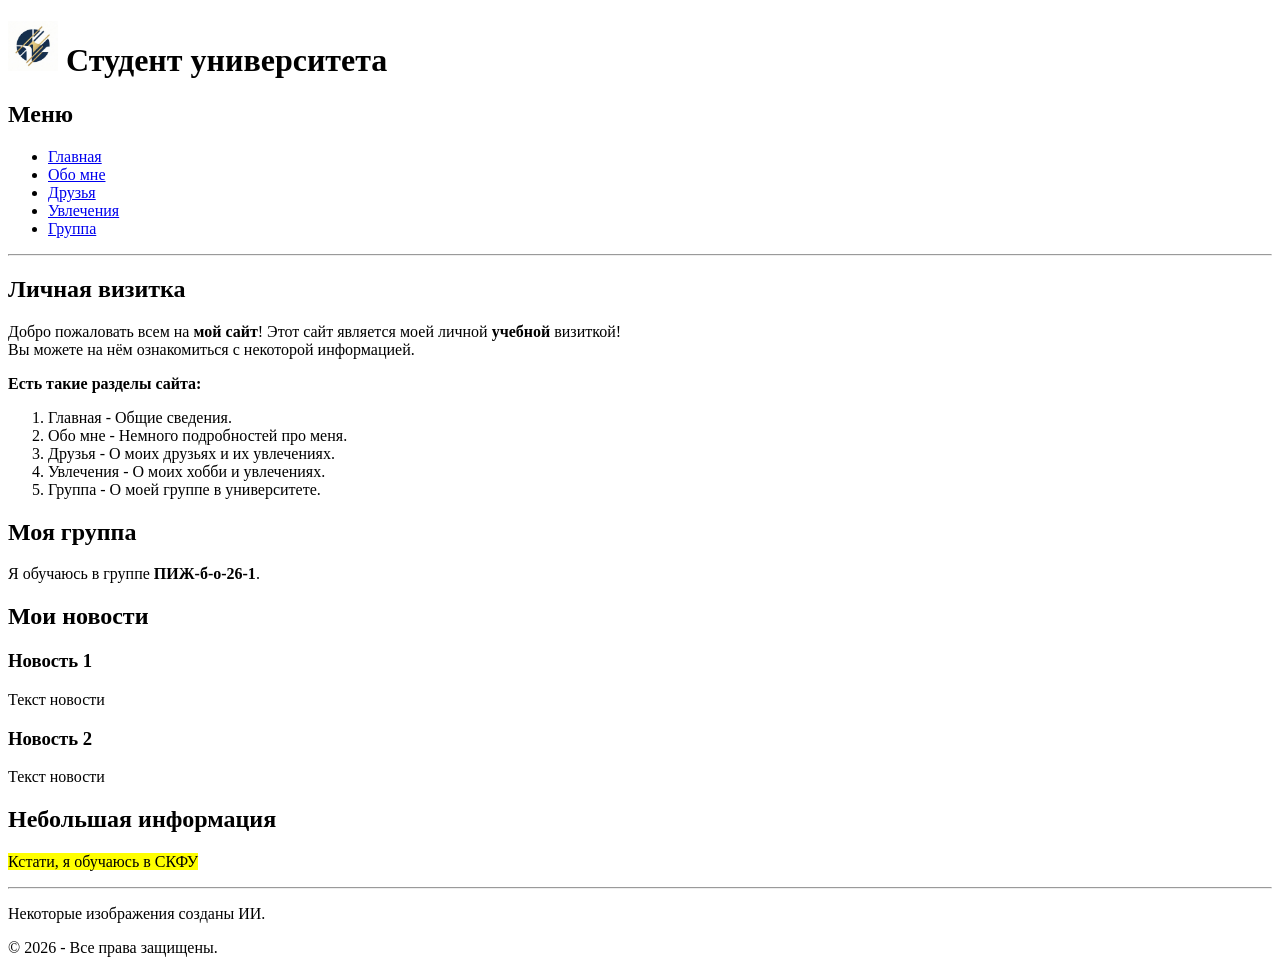
<file: Laboratory 2/site/index.html>
<!DOCTYPE html>   <!--Название этого файла: index.html-->
<html lang="ru"> 
    <head> 
        <meta charset="UTF-8"> 
        <meta name="viewport" content="width=device-width, initial-scale=1.0">
        <title>Главная</title> 
    </head> 
    <body>

         <!--Шапка-->
        <header>
            <h1>
                <a href="index.html" title="Перейти на Главную"><img src="images/logo.jpeg" alt="Логотип визитки студента" width="50"></a> Студент университета
            </h1>

            <nav>
                <h2>Меню</h2>
                <ul>
                    <li><a href="index.html" title="Перейти на страницу Главная">Главная</a></li>
                    <li><a href="about.html" title="Перейти на страницу Обо мне">Обо мне</a></li>
                    <li><a href="friends.html" title="Перейти на страницу Друзья">Друзья</a></li>
                    <li><a href="hobbies.html" title="Перейти на страницу Увлечения">Увлечения</a></li>
                    <li><a href="group.html" title="Перейти на страницу Группа">Группа</a></li>
                </ul>
            </nav>
            <hr>
        </header>

        <!--Начало основного блока-->
        <main>
            <section>
                <h2>Личная визитка</h2>
                <p>
                    Добро пожаловать всем на <strong>мой сайт</strong>! Этот сайт является моей личной <strong>учебной</strong> визиткой!<br>
                    Вы можете на нём ознакомиться с некоторой информацией.
                </p>
                <p>
                    <strong>Есть такие разделы сайта:</strong>
                </p>
                <ol>
                    <li>Главная - Общие сведения.</li>
                    <li>Обо мне - Немного подробностей про меня.</li>
                    <li>Друзья - О моих друзьях и их увлечениях.</li>
                    <li>Увлечения - О моих хобби и увлечениях.</li>
                    <li>Группа - О моей группе в университете.</li>
                </ol>
            </section>

            <section>
                <h2>Моя группа</h2>
                <p>
                    Я обучаюсь в группе <strong>ПИЖ-б-о-26-1</strong>.
                </p>
            </section>

            <section>
                <h2>Мои новости</h2>
                <article>
                    <h3>Новость 1</h3>
                    <p>Текст новости</p>
                </article>

                <article>
                    <h3>Новость 2</h3>
                    <p>Текст новости</p>
                </article>
            </section>

            <aside>
                <h2>Небольшая информация</h2>
                    <p><mark>Кстати, я обучаюсь в СКФУ</mark></p>
            </aside>
        </main>

        <!--Футер-->
        <footer>
            <hr>
            <p>Некоторые изображения созданы ИИ.</p>
            <p>© 2026 - Все права защищены.</p>
        </footer>
    </body> 
</html>
</file>
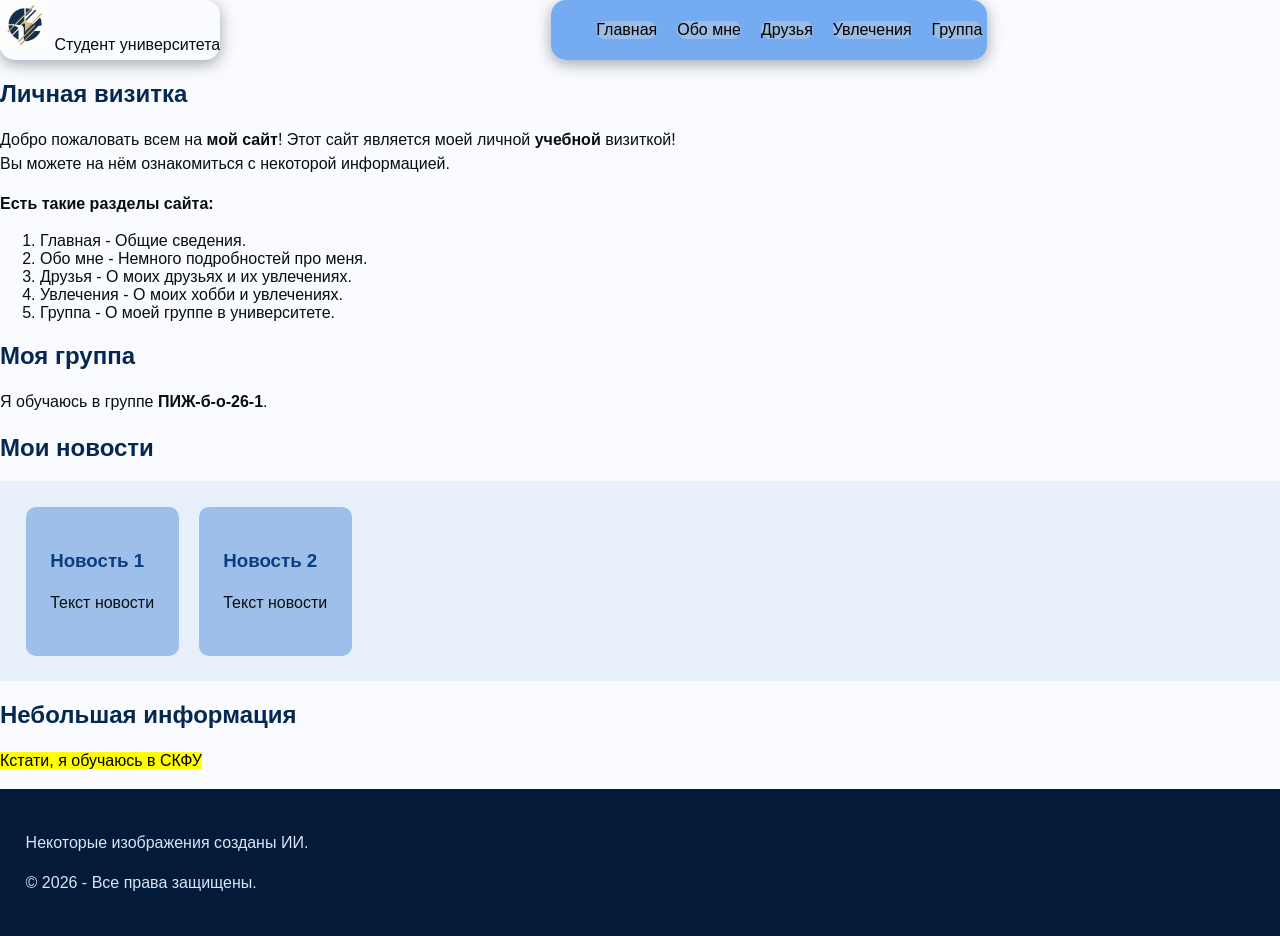
<file: Laboratory 3/site/index.html>
<!DOCTYPE html>   <!--Название этого файла: index.html-->
<html lang="ru"> 
    <head> 
        <meta charset="UTF-8"> 
        <meta name="viewport" content="width=device-width, initial-scale=1.0">
        <title>Главная</title> 
        <link rel="stylesheet" href="style.css">
    </head> 
    <body>

        <!--Шапка-->
        <header>
            <div class="header_logo_nav">
                <div class="logo">
                    <a href="index.html" title="Перейти на Главную"><img src="images/logo.jpeg" alt="Логотип визитки студента" width="50"></a> Студент университета
                </div>

                <nav>
                    <ul>
                        <li><a href="index.html" title="Перейти на страницу Главная"><div class="button_nav">Главная</div></a></li>
                        <li><a href="about.html" title="Перейти на страницу Обо мне"><div class="button_nav">Обо мне</div></a></li>
                        <li><a href="friends.html" title="Перейти на страницу Друзья"><div class="button_nav">Друзья</div></a></li>
                        <li><a href="hobbies.html" title="Перейти на страницу Увлечения"><div class="button_nav">Увлечения</div></a></li>
                        <li><a href="group.html" title="Перейти на страницу Группа"><div class="button_nav">Группа</div></a></li>
                    </ul>
                </nav>
            </div>
        </header>

        <!--Начало основного блока-->
        <main>
            <section>
                <h2>Личная визитка</h2>
                <p>
                    Добро пожаловать всем на <strong>мой сайт</strong>! Этот сайт является моей личной <strong>учебной</strong> визиткой!<br>
                    Вы можете на нём ознакомиться с некоторой информацией.
                </p>
                <p>
                    <strong>Есть такие разделы сайта:</strong>
                </p>
                <ol>
                    <li>Главная - Общие сведения.</li>
                    <li>Обо мне - Немного подробностей про меня.</li>
                    <li>Друзья - О моих друзьях и их увлечениях.</li>
                    <li>Увлечения - О моих хобби и увлечениях.</li>
                    <li>Группа - О моей группе в университете.</li>
                </ol>
            </section>

            <section>
                <h2>Моя группа</h2>
                <p>
                    Я обучаюсь в группе <strong>ПИЖ-б-о-26-1</strong>.
                </p>
            </section>

            <section>
                <h2>Мои новости</h2>
                <div class="news_hub">
                    <article class="news">
                        <h3>Новость 1</h3>
                        <p>Текст новости</p>
                    </article>

                    <article class="news">
                        <h3>Новость 2</h3>
                        <p>Текст новости</p>
                    </article>
                </div>
            </section>

            <aside>
                <h2>Небольшая информация</h2>
                    <p><mark>Кстати, я обучаюсь в СКФУ</mark></p>
            </aside>
        </main>

        <!--Футер-->
        <footer>
            <p>Некоторые изображения созданы ИИ.</p>
            <p>© 2026 - Все права защищены.</p>
        </footer>
    </body> 
</html>
</file>
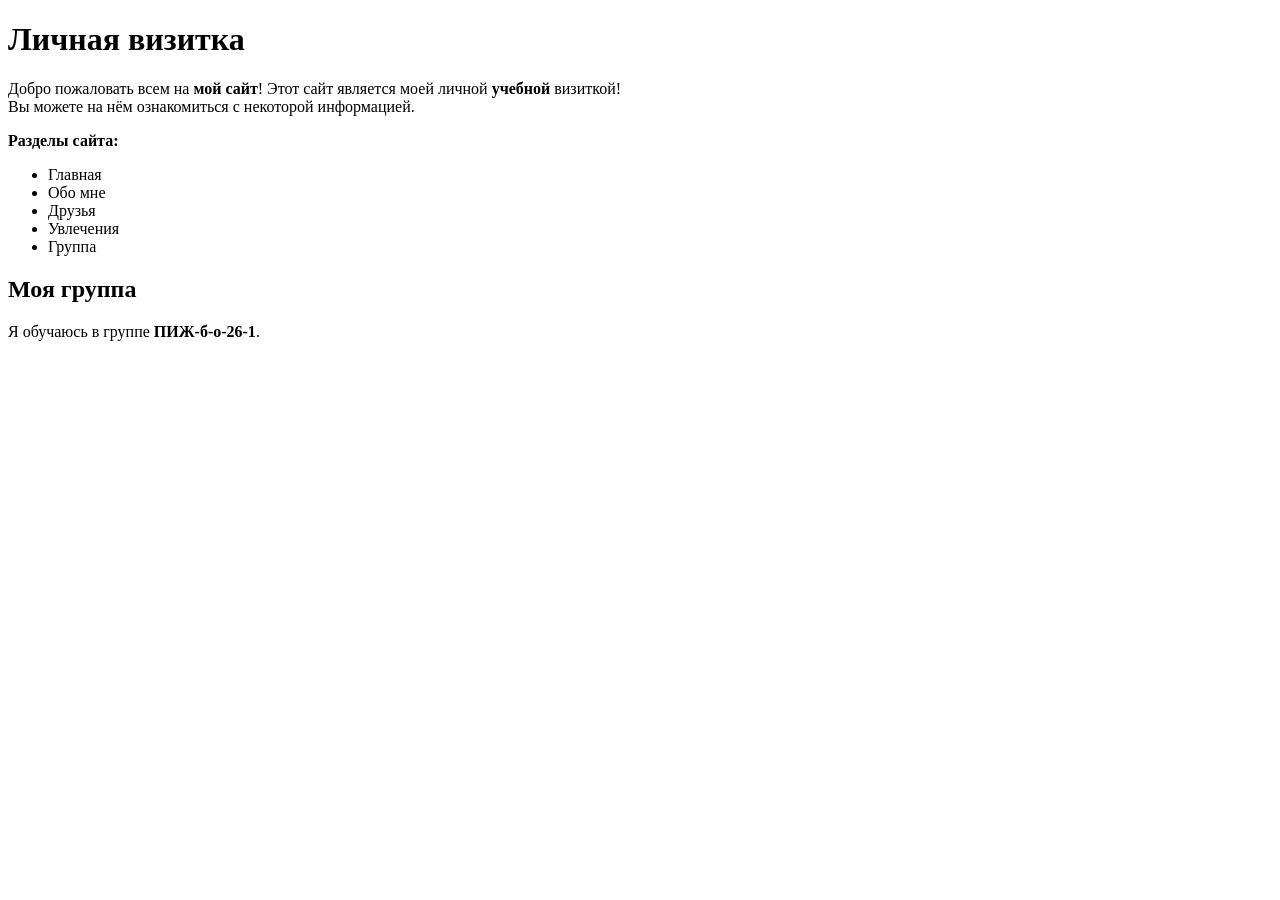
<file: Laboratory 1/Type 2/site/index.html>
<!DOCTYPE html>   <!--Название этого файла: index.html-->
<html lang="ru"> 
    <head> 
        <meta charset="UTF-8"> 
        <meta name="viewport" content="width=device-width, initial-scale=1.0">
        <title>Главная</title> 
    </head> 
    <body>
        <header>
        <h1>Личная визитка</h1>
        <p>
            Добро пожаловать всем на <strong>мой сайт</strong>! Этот сайт является моей личной <strong>учебной</strong> визиткой!<br>
            Вы можете на нём ознакомиться с некоторой информацией.
        </p>

        <nav>
            <p>
                <strong>Разделы сайта:</strong>
            </p>
            <ul>
                <li>Главная</li>
                <li>Обо мне</li>
                <li>Друзья</li>
                <li>Увлечения</li>
                <li>Группа</li>
            </ul>
        </nav>
        </header>


        <main>
            <section>
                <h2>Моя группа</h2>
                <p>
                    Я обучаюсь в группе <strong>ПИЖ-б-о-26-1</strong>.
                </p>
            </section>
        </main>
    </body> 
</html>
</file>
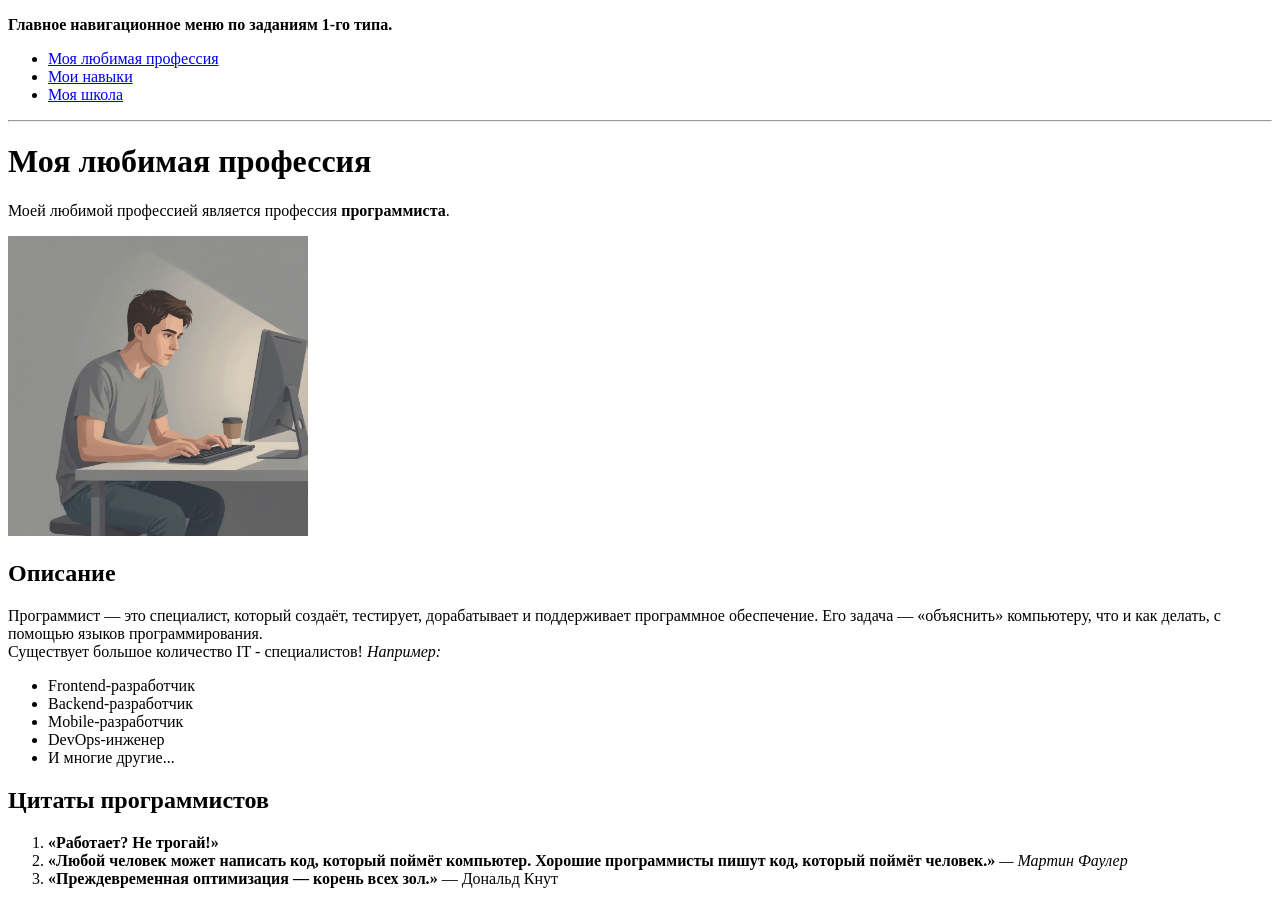
<file: Laboratory 1/Type 1/profession.html>
<!DOCTYPE html>
<html lang="ru">
    <head>
        <meta charset="UTF-8">
        <meta name="viewport" content="width=device-width, initial-scale=1.0">
        <title>Моя любимая профессия</title>
    </head>



    <body>
        <header>
            <nav title="Навигационное меню">
                <p>
                    <strong>Главное навигационное меню по заданиям 1-го типа.</strong>
                </p>
                <ul>
                    <li><a href="profession.html">Моя любимая профессия</a></li>
                    <li><a href="skills.html">Мои навыки</a></li>
                    <li><a href="school.html">Моя школа</a></li>
                </ul>
                <hr>
            </nav>

            <h1>Моя любимая профессия</h1>
            <p>
                Моей любимой профессией является профессия <strong>программиста</strong>. 
            </p>

            <img src="images/Programmer.jpeg" alt="Типичный программист сидит перед компьютером и пишет код." width="300" title="Программист">
        </header>


        <main>
            <h2>Описание</h2>
            <p>
                Программист — это специалист, который создаёт, тестирует, дорабатывает и поддерживает программное обеспечение. 
                Его задача — «объяснить» компьютеру, что и как делать, с помощью языков программирования.<br>
                Существует большое количество IT - специалистов! <em>Например:</em>
            </p>

            <ul>
                <li>Frontend-разработчик</li>
                <li>Backend-разработчик</li>
                <li>Mobile-разработчик</li>
                <li>DevOps-инженер</li>
                <li>И многие другие...</li>
            </ul>

            <section>
                <h2>Цитаты программистов</h2>
                <ol>
                    <li><strong><q>Работает? Не трогай!</q></strong></li>
                    <li><strong><q>Любой человек может написать код, который поймёт компьютер. Хорошие программисты пишут код, который поймёт человек.</q></strong> <em>— Мартин Фаулер</em></li>
                    <li><strong><q>Преждевременная оптимизация — корень всех зол.</q></strong> — Дональд Кнут</li>
                </ol>
            </section>
        </main>
    </body>
</html>
</file>
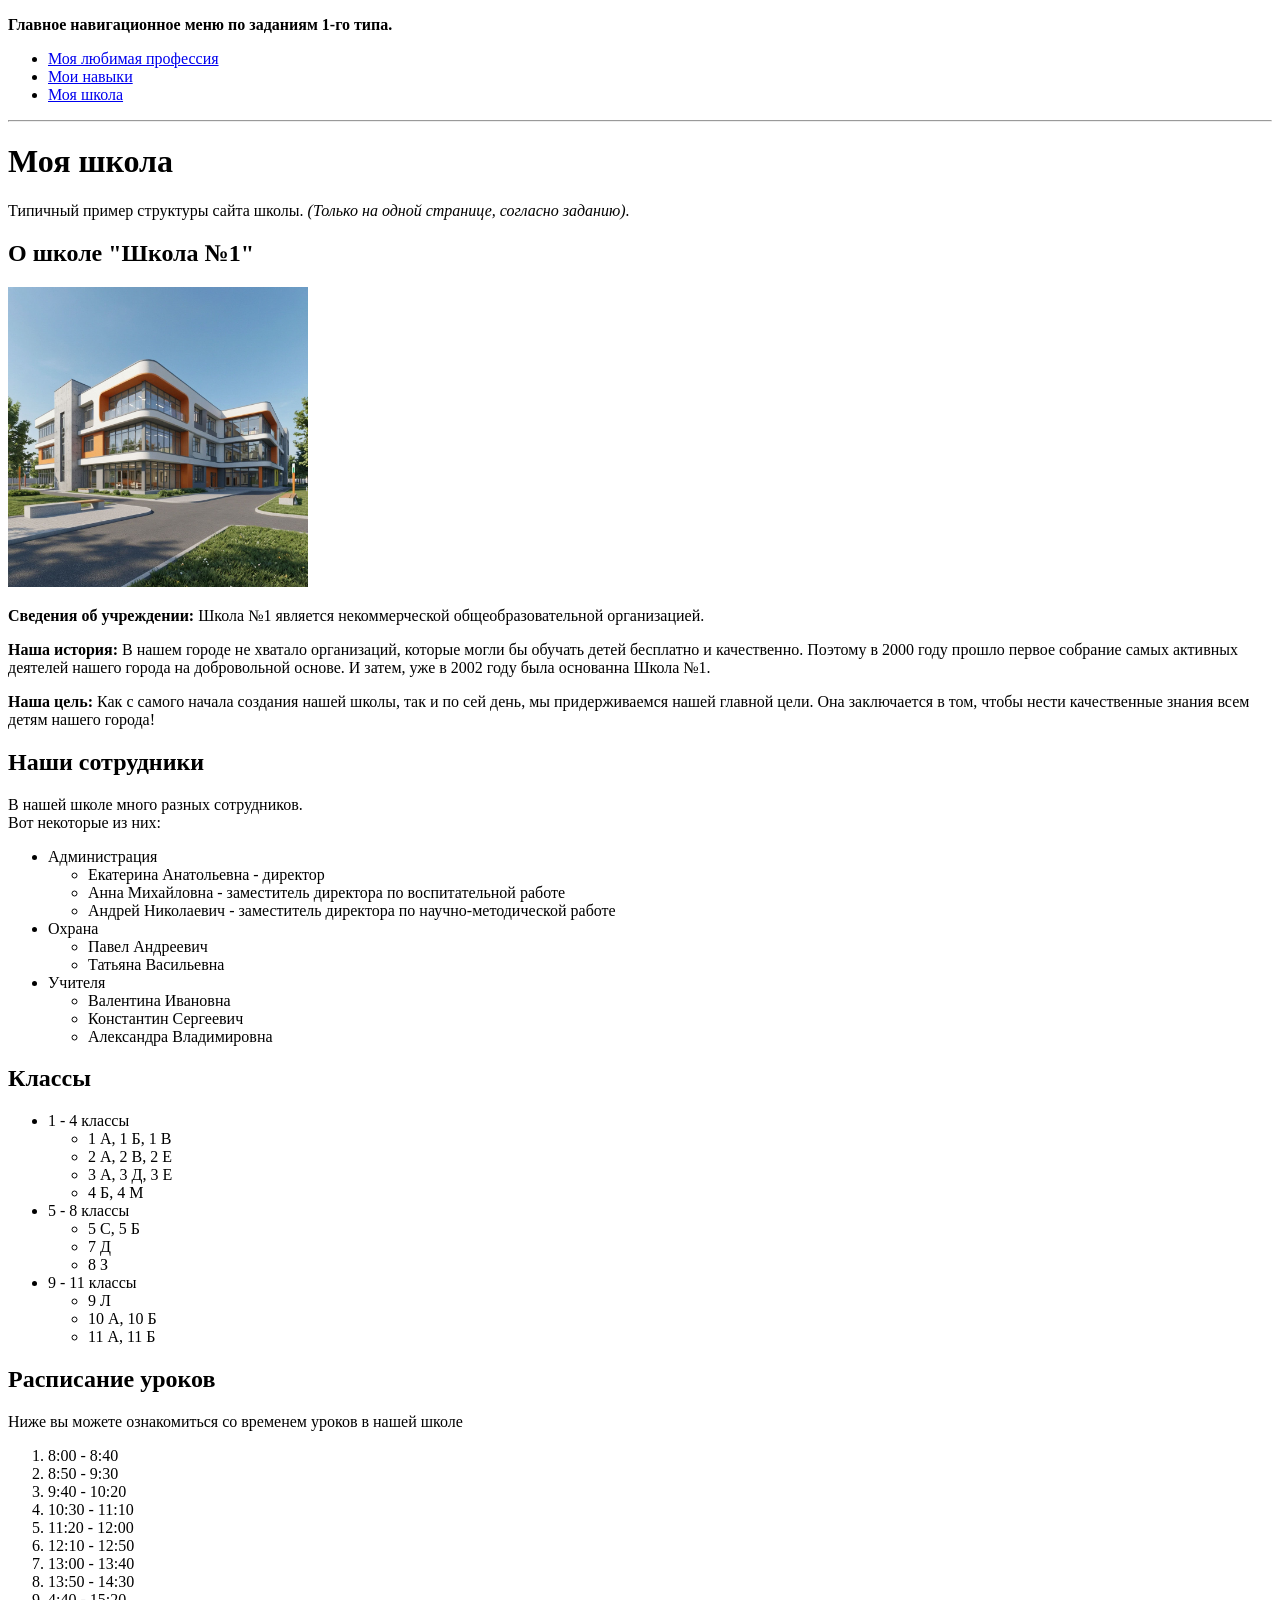
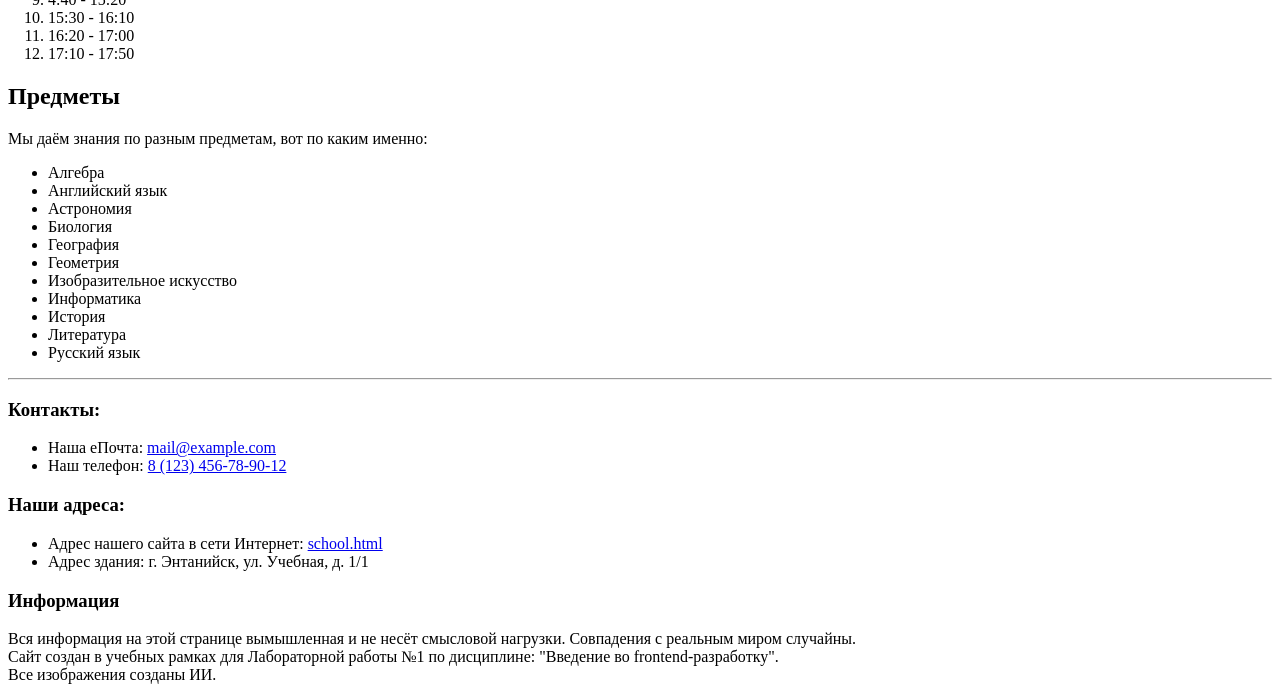
<file: Laboratory 1/Type 1/school.html>
<!DOCTYPE html>
<html lang="ru">
    <head>
        <meta charset="UTF-8">
        <meta name="viewport" content="width=device-width, initial-scale=1.0">
        <title>Моя школа</title>
    </head>



    <body>
        <header>
            <nav title="Навигационное меню">
                <p>
                    <strong>Главное навигационное меню по заданиям 1-го типа.</strong>
                </p>
                <ul>
                    <li><a href="profession.html">Моя любимая профессия</a></li>
                    <li><a href="skills.html">Мои навыки</a></li>
                    <li><a href="school.html">Моя школа</a></li>
                </ul>
                <hr>
            </nav>

            <h1>Моя школа</h1>
            <p>
                Типичный пример структуры сайта школы. <em>(Только на одной странице, согласно заданию).</em>
            </p>
        </header>


        <main>
            <section>
                <h2>О школе "Школа №1"</h2>
                <img src="images/my_school.jpeg" alt="Изображение нашей школы №1" width="300" title="Наша школа">
                <article>
                    <p>
                        <strong>Сведения об учреждении:</strong> Школа №1 является некоммерческой общеобразовательной организацией. 
                    </p>
                </article>

                <article>
                    <p>
                        <strong>Наша история: </strong>В нашем городе не хватало организаций, которые могли бы обучать детей бесплатно и качественно. 
                        Поэтому в 2000 году прошло первое собрание самых активных деятелей нашего города на добровольной основе. И затем, уже в 2002 году была основанна Школа №1.
                    </p>
                </article>

                <article>
                    <p>
                        <strong>Наша цель: </strong>Как с самого начала создания нашей школы, так и по сей день, мы придерживаемся нашей главной цели. Она заключается в том, чтобы нести качественные знания всем детям нашего города!
                    </p>
                </article>
            </section>


            <section>
                <h2>Наши сотрудники</h2>
                <p>
                    В нашей школе много разных сотрудников.<br>
                    Вот некоторые из них:
                </p>
                <ul>
                    <li>Администрация</li>
                    <ul>
                        <li>Екатерина Анатольевна - директор</li>
                        <li>Анна Михайловна - заместитель директора по воспитательной работе</li>
                        <li>Андрей Николаевич - заместитель директора по научно-методической работе</li>
                    </ul>
                    <li>Охрана</li>
                    <ul>
                        <li>Павел Андреевич</li>
                        <li>Татьяна Васильевна</li>
                    </ul>
                    <li>Учителя</li>
                    <ul>
                        <li>Валентина Ивановна</li>
                        <li>Константин Сергеевич</li>
                        <li>Александра Владимировна</li>
                    </ul>
                </ul>
            </section>

            <section>
                <h2>Классы</h2>
                <ul>
                    <li>1 - 4 классы</li>
                    <ul>
                        <li>1 А, 1 Б, 1 В</li>
                        <li>2 А, 2 В, 2 Е</li>
                        <li>3 А, 3 Д, 3 Е</li>
                        <li>4 Б, 4 М</li>
                    </ul>
                    <li>5 - 8 классы</li>
                    <ul>
                        <li>5 С, 5 Б</li>
                        <li>7 Д</li>
                        <li>8 З</li>
                    </ul>
                    <li>9 - 11 классы</li>
                    <ul>
                        <li>9 Л</li>
                        <li>10 А, 10 Б</li>
                        <li>11 А, 11 Б</li>
                    </ul>
                </ul>
            </section>

            <section>
                <h2>Расписание уроков</h2>
                <p>
                    Ниже вы можете ознакомиться со временем уроков в нашей школе
                </p>
                <ol>
                    <li>8:00 - 8:40</li>
                    <li>8:50 - 9:30</li>
                    <li>9:40 - 10:20</li>
                    <li>10:30 - 11:10</li>
                    <li>11:20 - 12:00</li>
                    <li>12:10 - 12:50</li>
                    <li>13:00 - 13:40</li>
                    <li>13:50 - 14:30</li>
                    <li>4:40 - 15:20</li>
                    <li>15:30 - 16:10</li>
                    <li>16:20 - 17:00</li>
                    <li>17:10 - 17:50</li>
                </ol>
            </section>

            <section>
                <h2>Предметы</h2>
                <p>
                    Мы даём знания по разным предметам, вот по каким именно:
                </p>
                <ul>
                    <li>Алгебра</li>
                    <li>Английский язык</li>
                    <li>Астрономия</li>
                    <li>Биология</li>
                    <li>География</li>
                    <li>Геометрия</li>
                    <li>Изобразительное искусство</li>
                    <li>Информатика</li>
                    <li>История</li>
                    <li>Литература</li>
                    <li>Русский язык</li>
                </ul>
            </section>
        </main>
        <footer> <!--Это футер или подвал-->
                <hr>
                <section>
                    <h3>Контакты:</h3>
                    <ul>
                        <li>Наша еПочта: <a href="mailto:mail@example.com" title="Напишите нам">mail@example.com</a></li>
                        <li>Наш телефон: <a href="tel:8123456789012" title="Позвоните нам">8 (123) 456-78-90-12</a></li>
                    </ul>
                </section>

                <section>
                    <h3>Наши адреса:</h3>
                    <ul>
                        <li>Адрес нашего сайта в сети Интернет: <a href="school.html" title="Посетите сайт">school.html</a></li>
                        <li>Адрес здания: г. Энтанийск, ул. Учебная, д. 1/1</li>
                    </ul>
                </section>

                <section>
                    <h3>Информация</h3>
                    <p>
                        Вся информация на этой странице вымышленная и не несёт смысловой нагрузки. Совпадения с реальным миром случайны.<br>
                        Сайт создан в учебных рамках для Лабораторной работы №1 по дисциплине: "Введение во frontend-разработку".<br>
                        Все изображения созданы ИИ.
                    </p>
                </section>
            </footer>
    </body>
</html>
</file>
<file: Laboratory 3/site/style.css>
body {
    background: #fafbff;
    font-family: 'Lucida Sans', 'Lucida Sans Regular', 'Lucida Grande', 'Lucida Sans Unicode', Geneva, Verdana, sans-serif;
    font-size: 16px;
    color: #080d13;
    margin: 0%;
}

.header_logo_nav {
    display: flex;
    gap: 3%;
}

.logo {
    box-shadow: 0 4px 15px #15223365;
    border-radius: 15px;
}

nav {
    width: 300;
    margin: 0 auto;
    padding: 5px;
    background-color: #64a3f0e1;
    border-radius: 15px;
    text-align: center;
    gap: 20px;
    list-style: none;
    box-shadow: 0 4px 15px #15223365;
}

nav ul {
    display: flex;
    gap: 20px;
    list-style: none;
}

.button_nav {
    background-color: #9abce6;
    border-radius: 10px;
    text-decoration: none;
    transition: 0.1s;
    color: #000000;
    text-decoration: none;
}

.button_nav:hover {
    box-shadow: 0 4px 15px #101b2944;
    background-color: #c7dbf3;
}

nav a {
    color: #5f6874;
    text-decoration: none;
}


main a {
    text-decoration: underline;
    color: #5b8fce;
}

main a:hover {
    color: #304c88;
    text-decoration:overline;
}


h1 {
    color: #031b38;
}
h2 {
    color: #052853;
}
h3 {
    color: #093e80;
}
h4 {
    color: #0c50a3;
}

p {
    line-height: 1.5;
    text-align: justify;
}

.accounts ul {
    display: flex;
    gap: 20px;
    list-style: none;
}

.news_hub {
    display: flex;
    gap: 20px;
    background-color: #e6effa;
    padding: 2%;
}

.news {
    background-color: #9ebfe9;
    padding: 2%;
    border-radius: 10px;
}

footer {
    background-color: #031b38;
    padding: 2%;
    color: #d9e5f7;
}
</file>
